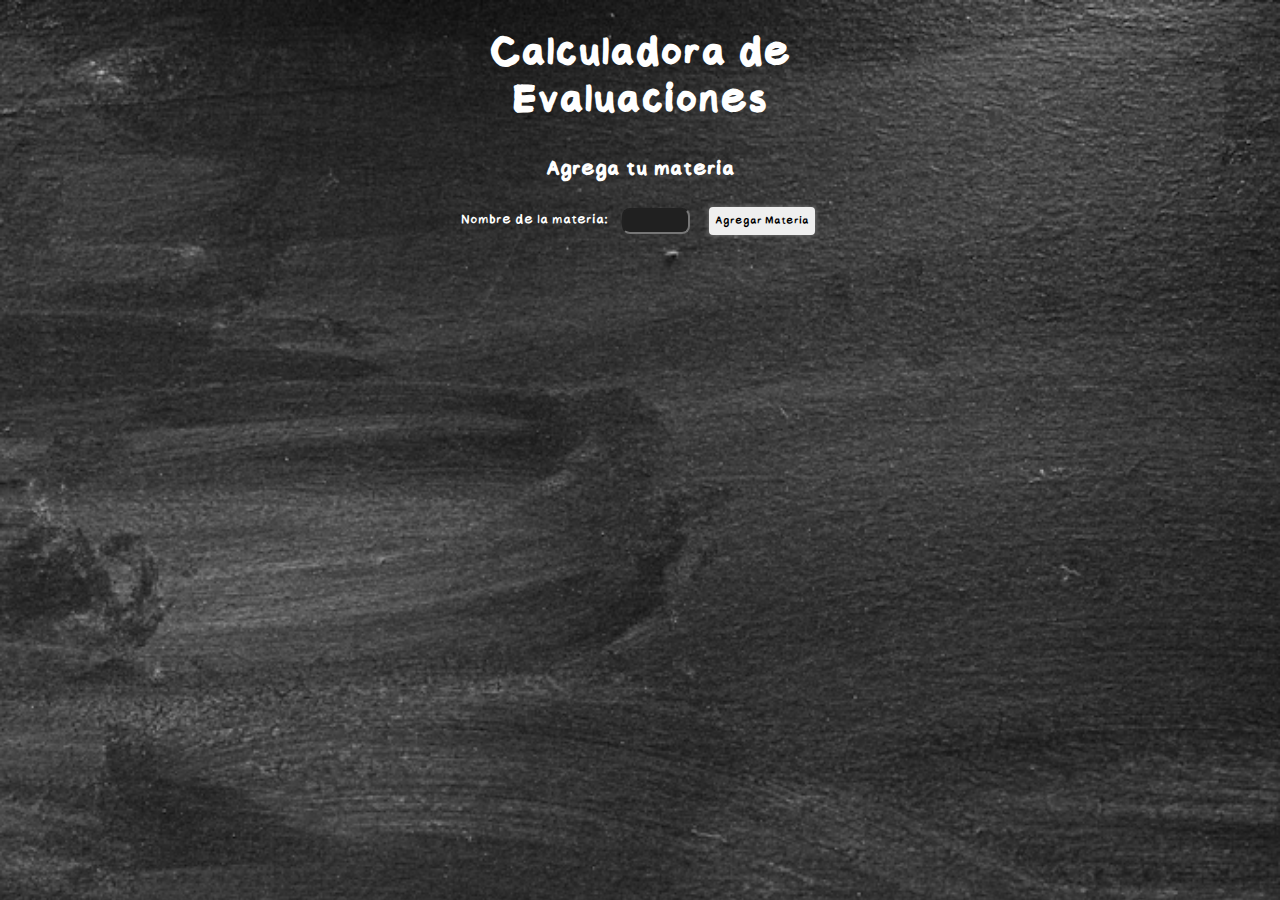
<file: calculadora.html>
<!DOCTYPE html>
<html lang="en">
<head>
    <meta charset="UTF-8">
    <meta name="viewport" content="width=device-width, initial-scale=1.0">
    <title>Document</title>
    <script defer src="script.js"></script>
    <link rel="stylesheet" href="style.css">
    </head>
    <body>
        <main>
            <h1> Calculadora de Evaluaciones</h1>     
              <!-- Crear materia -->
            <h2>Agrega tu materia</h2>
            <div class="box">
                <label for="materia">Nombre de la materia:</label>
                <input type="text" id="materia" />
                <button class="boton">Agregar Materia</button>
            </div>

            <!-- Lista de materias -->
            <div id="subjectsContainer"></div>
                <!-- <div id="calcular">
                    <ol id=calculadora>
                    <label>1era Evaluación (15%) <input type="number" step="0.1 " min="1.0" max="7.0" id="n1"></label>
                    <label>2da Evaluación (15%) <input type="number" step="0.1" min="1.0" max="7.0 " id="n2"></label>
                    <label>3era Evaluación (15%) <input type="number" step="0.1" min="1.0" max="7.0" id="n3"></label>
                    <label>4ta Evaluación (15%) <input type="number" step="0.1" min="1.0" max="7.0" id="n4"></label>
                    <label>Examen Final (40%) <input type="number" step="0.1" min="1.0" max="7.0" id="examen"></label>
                    </ol>
                    <button id="btnCalcular">Calcular</button>
                </div> -->
        </main>
</body>
</html>
</file>
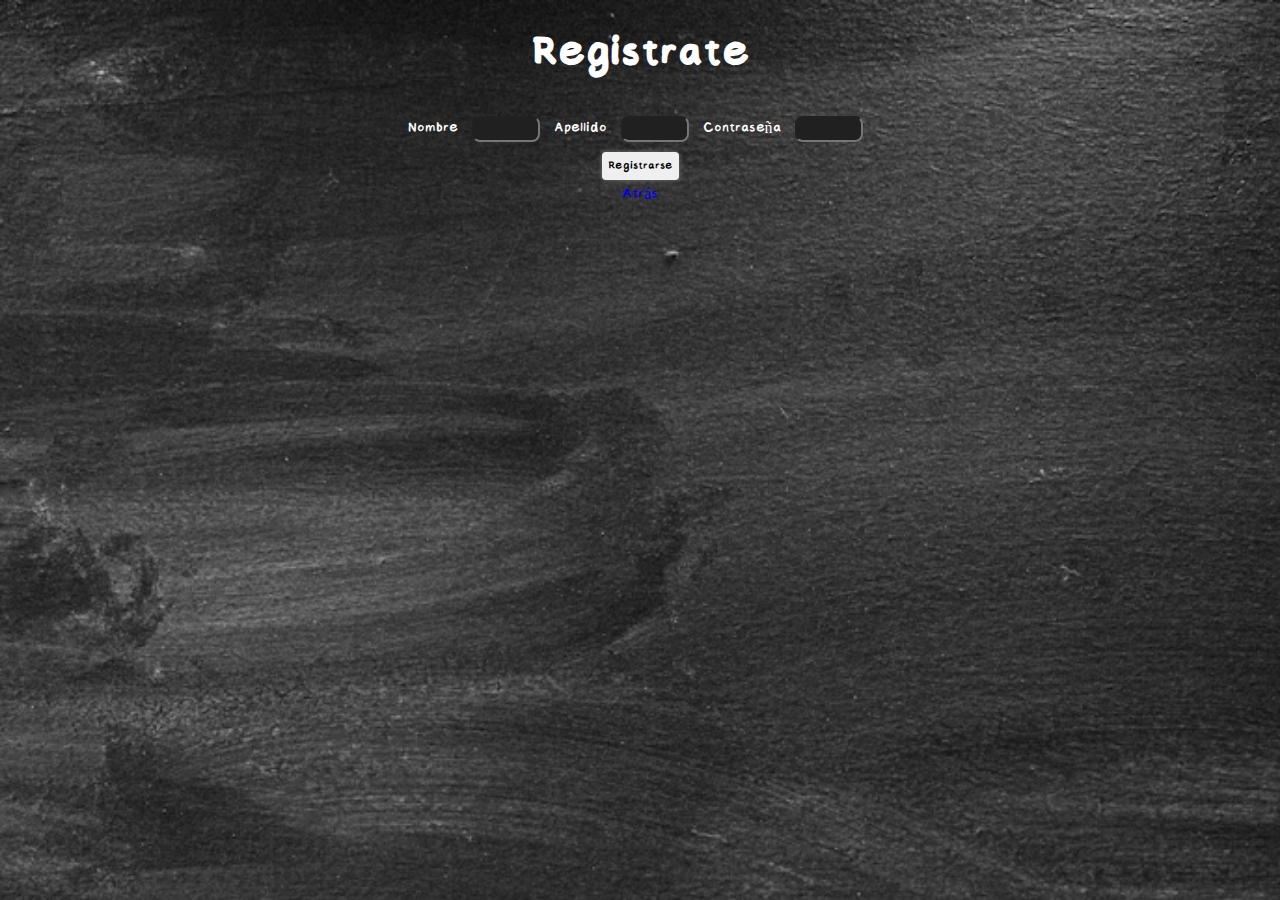
<file: registro.html>
<!DOCTYPE html>
<html lang="en">
<head>
    <meta charset="UTF-8">
    <meta name="viewport" content="width=device-width, initial-scale=1.0">
    <title>Document</title>
    <script defer src="script.js"></script>
    <link rel="stylesheet" href="style.css">
    </head>
    <body>
        <main>
            <h1>Registrate</h1>

            <div class="box">
                <form action="submit" method="post">
                    <label for="nombre">Nombre</label>
                    <input type="text" name="Nombre" id="Nombre">
                    <label for="apellido">Apellido</label>
                    <input type="text" name="apellido" id="Apellido">
                    <Label for="Password">Contraseña</Label>
                    <input type="password" name="Contraseña" id="Contraseña"> 
                </form>
                <button type="button" id="registerBtn">Registrarse</button>
            <div id="registro">
                <a href="/index.html">Atrás</a>
            </div>
           
        </main>
</body>
</html>
</file>
<file: style.css>
body{
    width: 100%;
    max-width: 500px;
    color: white;
    font-family: 'chalk';
    font-size: 1em;
    background-image: url(src/img/photo-1614292253389-bd2c1f89cd0e.avif);
    background-size: cover;
    margin: auto;
    text-align: center;
   }
h1{
    font-size: 3em;
    color: white;
}
h3{
    margin-top: 100x;
    margin-bottom: 20px;
    text-decoration: underline;
    font-size:1.8em;

}

a{
    text-decoration: none;
}

#addMateriaBtn {
    font-family: 'chalk';
    box-shadow: 0px 0px 5px 0px rgba(151, 151, 151, 0.75);
    border: none;
    height: 20px;
    border-radius: 4px;
}

.modificar-pesos-btn, button{   
    font-family: 'chalk';
    box-shadow: 0px 0px 5px 0px rgba(151, 151, 151, 0.75);
    border: none;
    height: 28px;
    border-radius: 4px;
    margin: 5px;
}

#Swal.fire {
    background-color: red;
}

input{
    font-family: 'chalk';
    color:white;
    font-size: 0.9em;
    background-color:rgb(32, 32, 32);
    width: 60px;
    margin: 5px 10px;
    height: 20px;
    align-content: left;
    border-radius: 8px;
}
    
#materiaInput{
    font-family: 'chalk';
    color:white;
    font-size: 0.9em;
    background-color:rgb(32, 32, 32);
    width: 200px;
    margin: 5px 10px;
    height: 20px;
    text-align: center;
    border-radius: 8px;
}


p{
    font-size: 1.3em;
}

#materiasContainer{
    border: 2px dotted white ;
    margin: 20px;
    padding: 0px 10px;
    padding-bottom: 20px;
    border-radius: 26px;
}


@font-face {
    font-family: Chalk;
    src: url(src/Font/Chalkboard-Regular.ttf);
}
</file>
